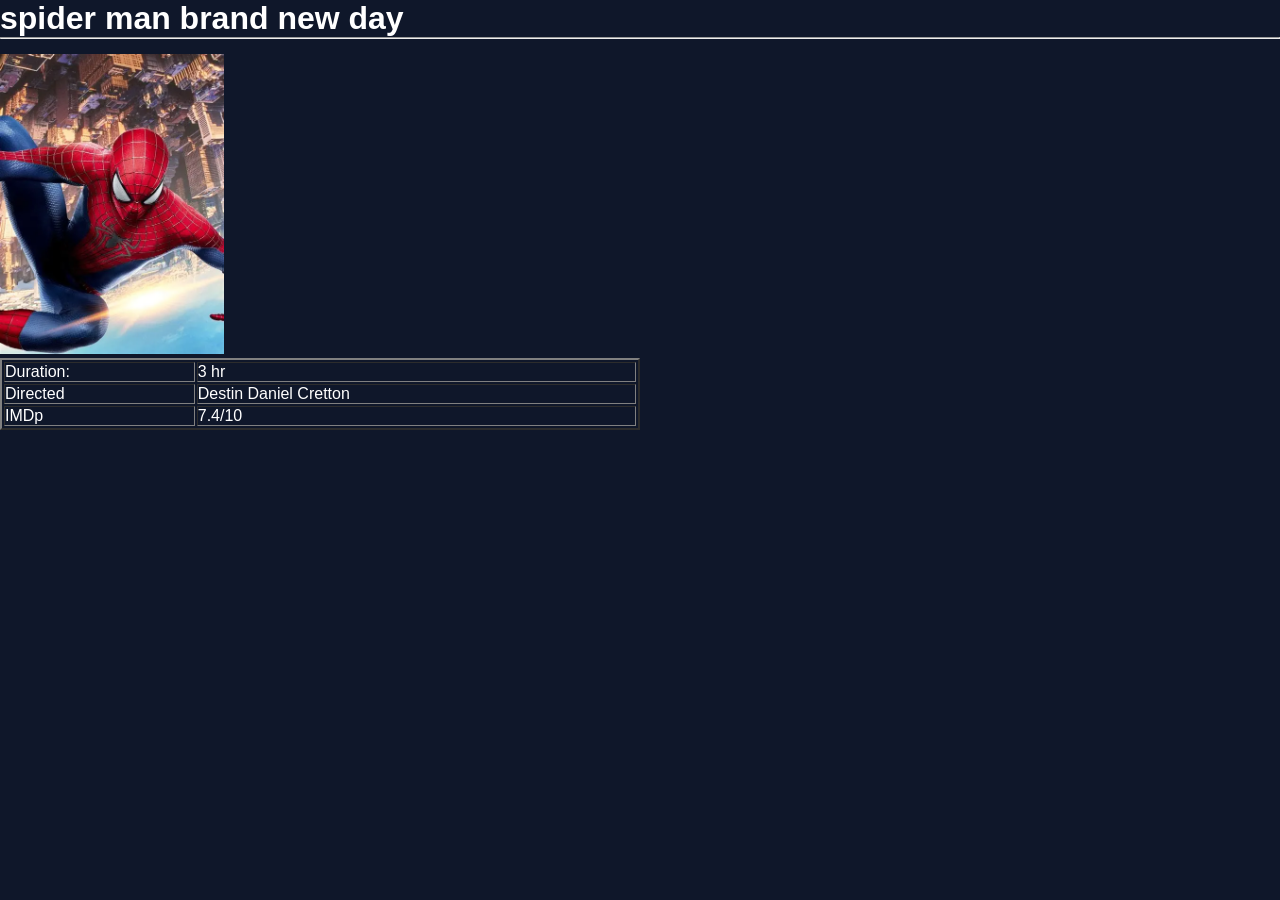
<file: movies/movie2.html>
<!DOCTYPE html>
<html lang="en">
<head>
    <meta charset="UTF-8">
    <meta name="viewport" content="width=device-width, initial-scale=1.0">
    <title>Document</title>
    <link rel="stylesheet" href="/css/style.css">
</head>
<body>
    <h1>spider man brand new day </h1>
    <hr>
    <img src="/images/portal2.png" alt="" height="300px">
    <iframe width="560" height="315" src="https://www.youtube.com/embed/8TZMtslA3UY?si=yh4BBJ0rmAF87rwa" title="YouTube video player" frameborder="0" allow="accelerometer; autoplay; clipboard-write; encrypted-media; gyroscope; picture-in-picture; web-share" referrerpolicy="strict-origin-when-cross-origin" allowfullscreen></iframe>
   
   <table border="2px" width="50%">
    <tr>
        <td>Duration:</td>
        <td>3 hr</td>

    </tr>
    <tr>
        <td>Directed</td>
        <td>Destin Daniel Cretton</td>

    </tr>
    <tr>
        <td>IMDp</td>
        <td>7.4/10</td>
    </tr>
   </table>
    
</body>
</html>
</file>
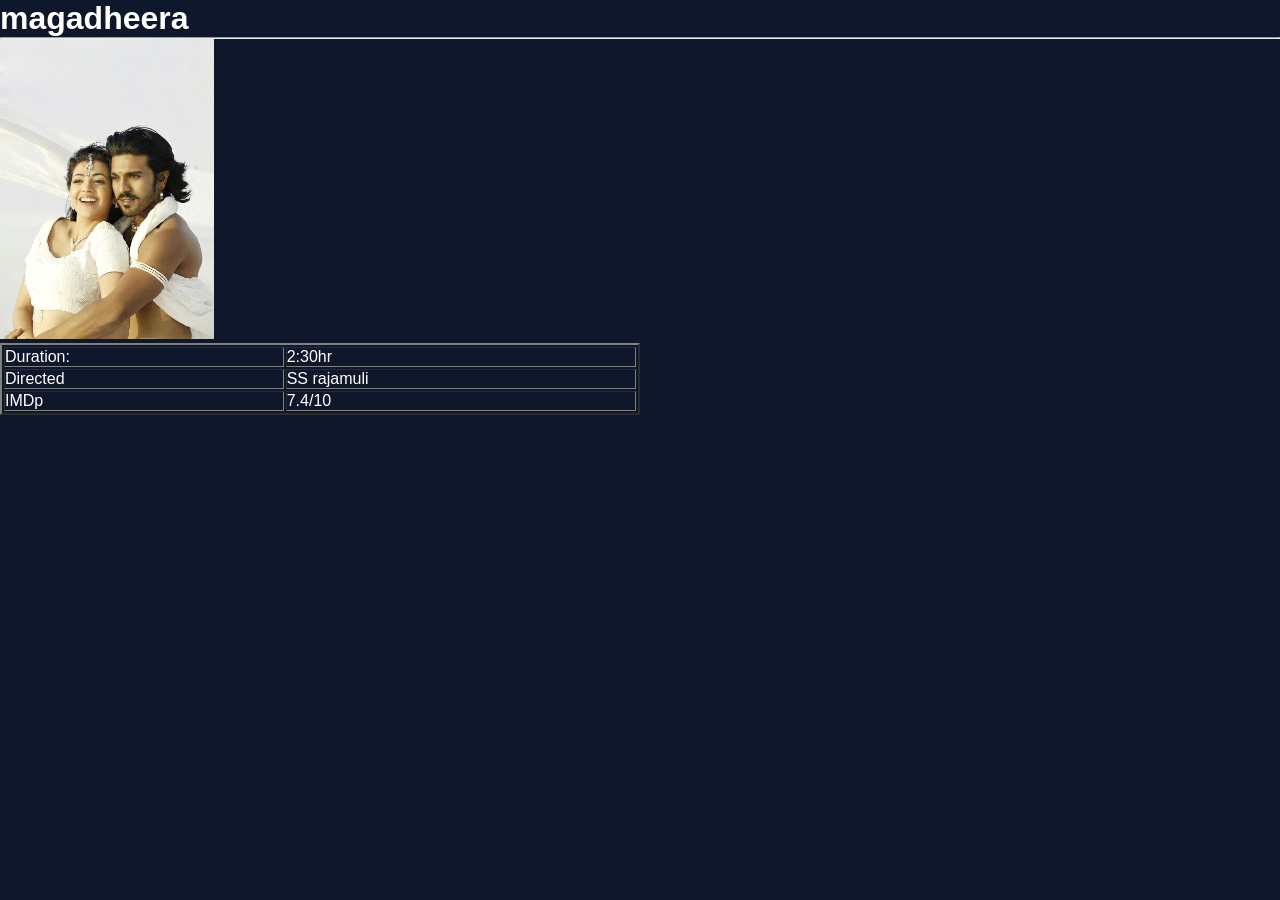
<file: movies/movie3.html>
<!DOCTYPE html>
<html lang="en">
<head>
    <meta charset="UTF-8">
    <meta name="viewport" content="width=device-width, initial-scale=1.0">
    <title>Document</title>
    <link rel="stylesheet" href="/css/style.css">
</head>
<body>
    <h1>magadheera</h1>
    <hr>
    <img src="/images/portal3.png" alt="" height="300px">
    <iframe width="560" height="300" src="https://www.youtube.com/embed/G7haVu5g-Qw?si=FoRVGrjD31k27K3n" title="YouTube video player" frameborder="0" allow="accelerometer; autoplay; clipboard-write; encrypted-media; gyroscope; picture-in-picture; web-share" referrerpolicy="strict-origin-when-cross-origin" allowfullscreen></iframe>
   
   <table border="2px" width="50%">
    <tr>
        <td>Duration:</td>
        <td>2:30hr</td>

    </tr>
    <tr>
        <td>Directed</td>
        <td>SS rajamuli</td>

    </tr>
    <tr>
        <td>IMDp</td>
        <td>7.4/10</td>
    </tr>
   </table>
    
</body>
</html>
</file>
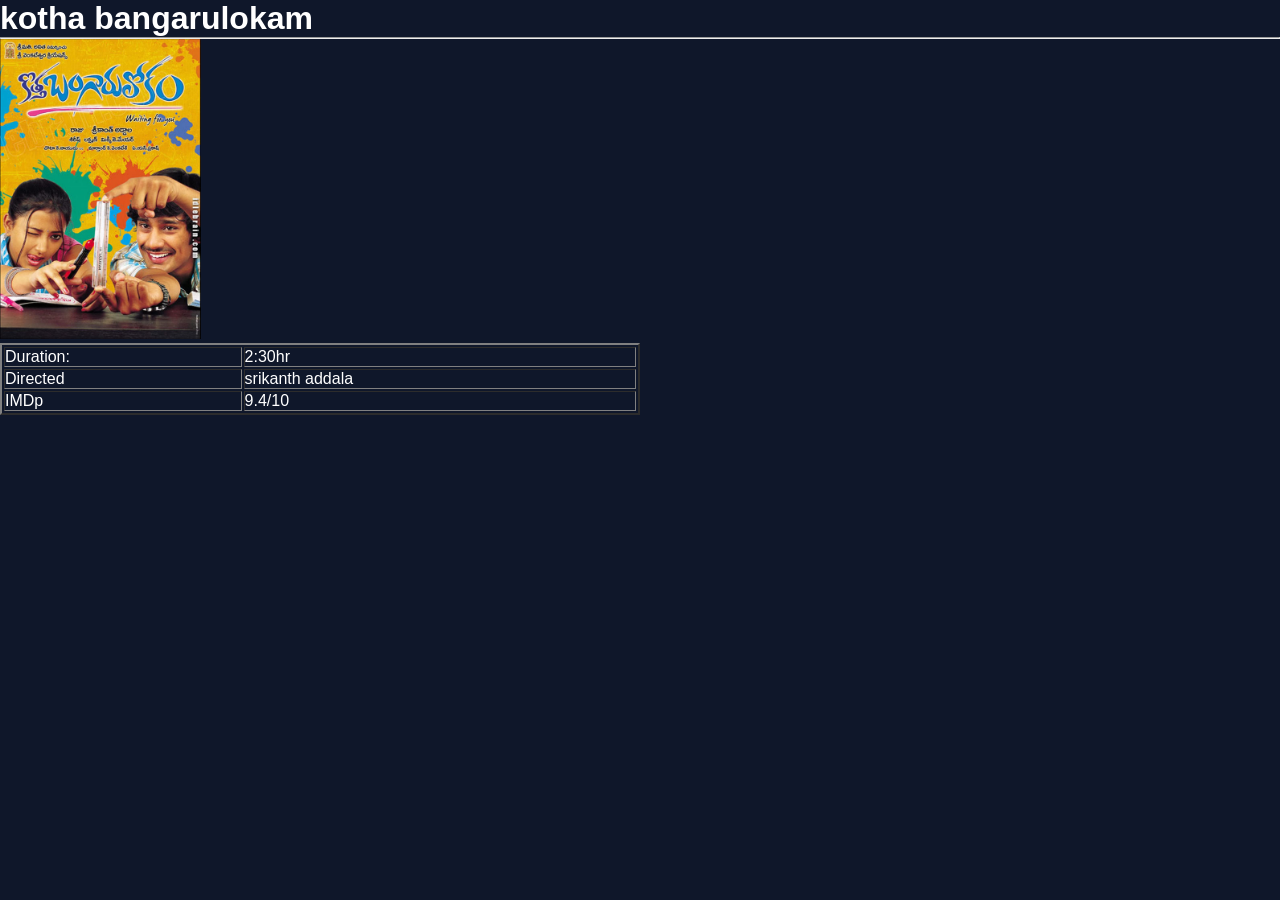
<file: movies/movie4.html>
<!DOCTYPE html>
<html lang="en">
<head>
    <meta charset="UTF-8">
    <meta name="viewport" content="width=device-width, initial-scale=1.0">
    <title>Document</title>
    <link rel="stylesheet" href="/css/style.css">
</head>
<body>
    <h1>kotha bangarulokam </h1>
    <hr>
    <img src="/images/portal5.png" alt="" height="300px">
    <iframe width="560" height="300" src="https://www.youtube.com/embed/4iZILQ6LHLY?si=Zw6sgfSygRicStdy" title="YouTube video player" frameborder="0" allow="accelerometer; autoplay; clipboard-write; encrypted-media; gyroscope; picture-in-picture; web-share" referrerpolicy="strict-origin-when-cross-origin" allowfullscreen></iframe>
   <table border="2px" width="50%">
    <tr>
        <td>Duration:</td>
        <td>2:30hr</td>

    </tr>
    <tr>
        <td>Directed</td>
        <td>srikanth addala</td>

    </tr>
    <tr>
        <td>IMDp</td>
        <td>9.4/10</td>
    </tr>
   </table>
    
</body>
</html>
</file>
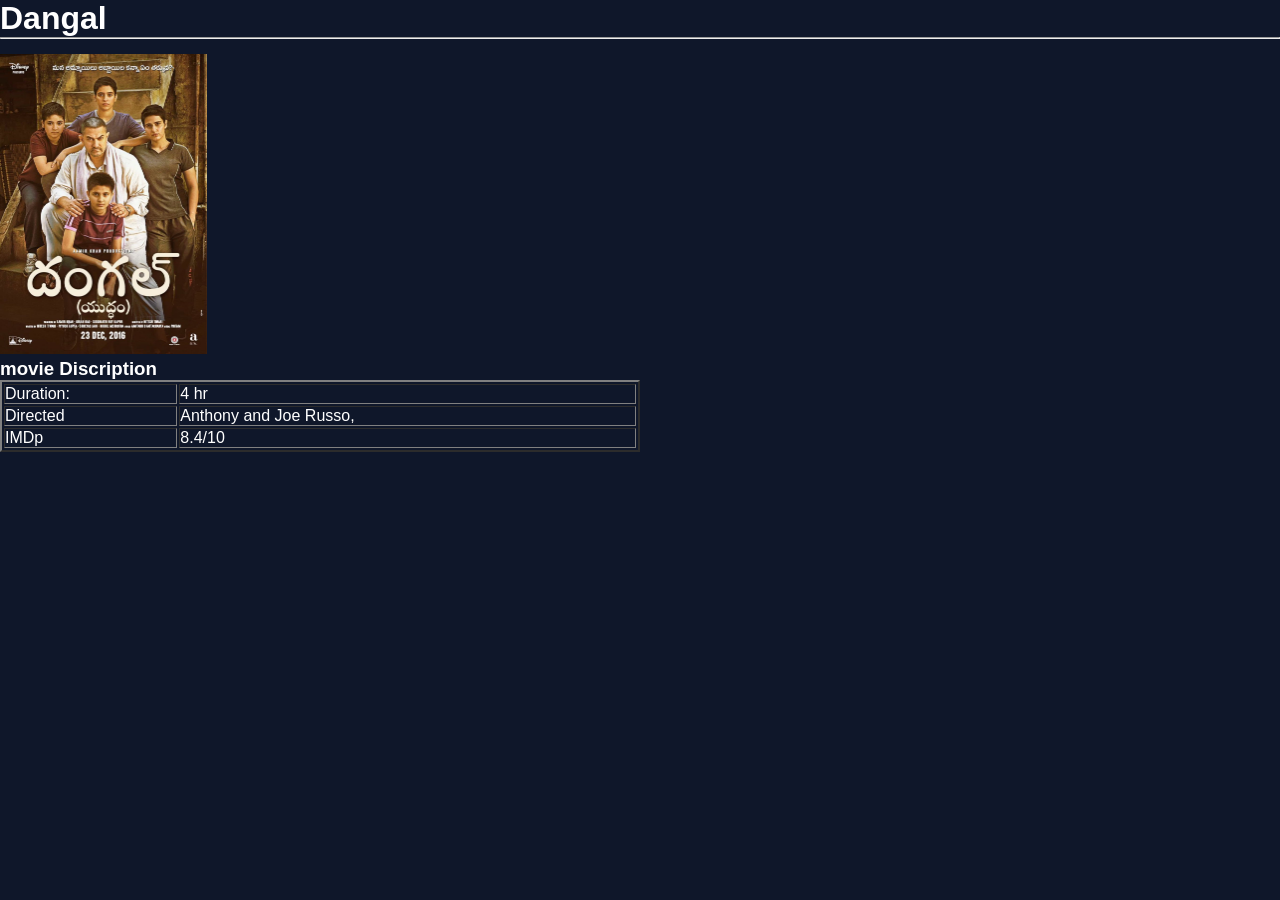
<file: movies/movie5.html>
<!DOCTYPE html>
<html lang="en">
<head>
    <meta charset="UTF-8">
    <meta name="viewport" content="width=device-width, initial-scale=1.0">
    <title>Document</title>
    <link rel="stylesheet" href="/css/style.css">
</head>
<body>
    <h1>Dangal</h1>
    <hr>
    <img src="/images/portal6.png" alt=""  height="300px">
   <iframe width="560" height="315" src="https://www.youtube.com/embed/Muxd-6_guUU?si=qykpWNTW7uJukoDI" title="YouTube video player" frameborder="0" allow="accelerometer; autoplay; clipboard-write; encrypted-media; gyroscope; picture-in-picture; web-share" referrerpolicy="strict-origin-when-cross-origin" allowfullscreen></iframe>
   <h3>movie Discription</h3>
   <table border="2px" width="50%">
    <tr>
        <td>Duration:</td>
        <td>4 hr</td>

    </tr>
    <tr>
        <td>Directed</td>
        <td>Anthony and Joe Russo,</td>

    </tr>
    <tr>
        <td>IMDp</td>
        <td>8.4/10</td>
    </tr>
   </table>
    
</body>
</html>
</file>
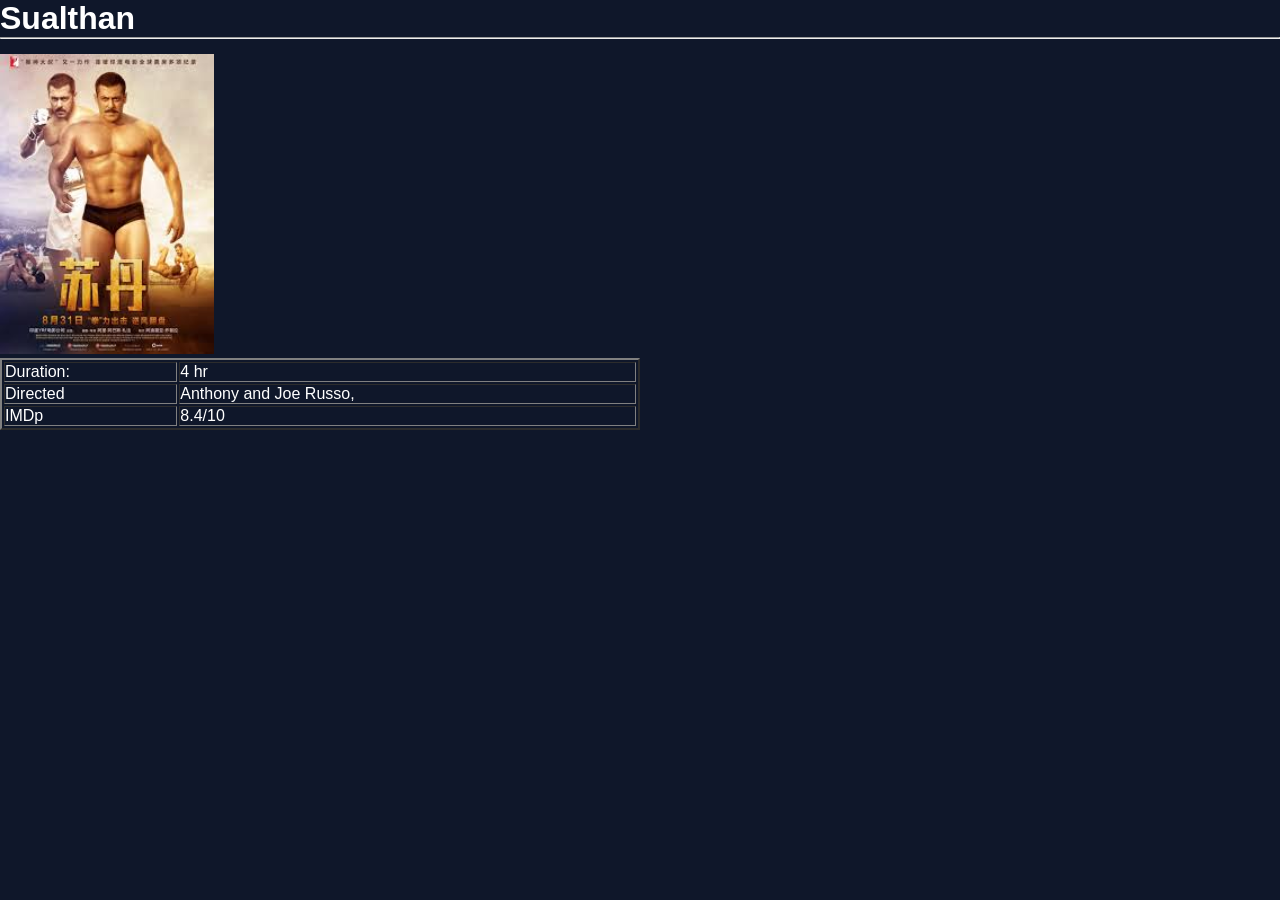
<file: movies/movie6.html>
<!DOCTYPE html>
<html lang="en">
<head>
    <meta charset="UTF-8">
    <meta name="viewport" content="width=device-width, initial-scale=1.0">
    <title>Document</title>
    <link rel="stylesheet" href="/css/style.css">
</head>
<body>
    <h1>Sualthan</h1>
    <hr>
    <img src="/images/portal7.png" alt=""  height="300px">
   <iframe width="560" height="315" src="https://www.youtube.com/embed/wPxqcq6Byq0?si=UQMTm1BiauTL8ci4" title="YouTube video player" frameborder="0" allow="accelerometer; autoplay; clipboard-write; encrypted-media; gyroscope; picture-in-picture; web-share" referrerpolicy="strict-origin-when-cross-origin" allowfullscreen></iframe>
   <table border="2px" width="50%">
    <tr>
        <td>Duration:</td>
        <td>4 hr</td>

    </tr>
    <tr>
        <td>Directed</td>
        <td>Anthony and Joe Russo,</td>

    </tr>
    <tr>
        <td>IMDp</td>
        <td>8.4/10</td>
    </tr>
   </table>
    
</body>
</html>
</file>
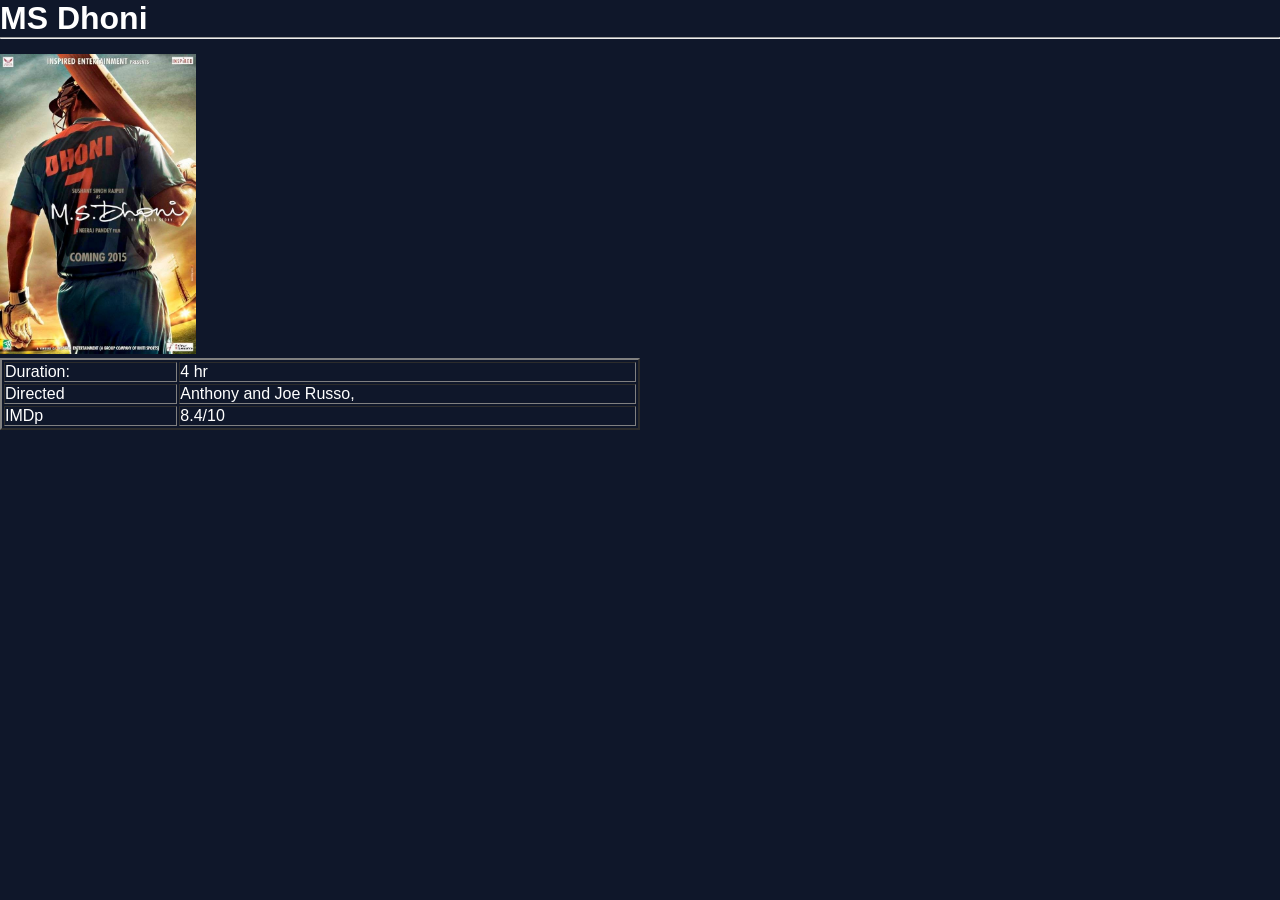
<file: movies/movie7.html>
<!DOCTYPE html>
<html lang="en">
<head>
    <meta charset="UTF-8">
    <meta name="viewport" content="width=device-width, initial-scale=1.0">
    <title>Document</title>
    <link rel="stylesheet" href="/css/style.css">
</head>
<body>
    <h1>MS Dhoni</h1>
    <hr>
    <img src="/images/portal8.png" alt=""  height="300px">
   <iframe width="560" height="315" src="https://www.youtube.com/embed/QgxvDORKzec?si=hllNXmgJ42gswLss" title="YouTube video player" frameborder="0" allow="accelerometer; autoplay; clipboard-write; encrypted-media; gyroscope; picture-in-picture; web-share" referrerpolicy="strict-origin-when-cross-origin" allowfullscreen></iframe>
   <table border="2px" width="50%">
    <tr>
        <td>Duration:</td>
        <td>4 hr</td>

    </tr>
    <tr>
        <td>Directed</td>
        <td>Anthony and Joe Russo,</td>

    </tr>
    <tr>
        <td>IMDp</td>
        <td>8.4/10</td>
    </tr>
   </table>
    
</body>
</html>
</file>
<file: css/style.css>
/* Reset */
* {
    margin: 0;
    padding: 0;
    box-sizing: border-box;
}

/* Body Styling */
body {
    font-family: Arial, sans-serif;
    background-color: #0f172a;
    color: white;
}

/* Header */
header {
    /* text-align: center; */
    display: flex;
    gap: 29%;
    padding: 20px;
    background: #020617;
    align-items: center;
}

header img {
    margin: 10px;
}

header h1 {
    font-size: 32px;
    color: #38bdf8;
}

/* Content Section */
.content {
    padding: 20px;
}

/* Marquee Images */
marquee{
      background:url(/images/land1.png);
      background-repeat: no-repeat;
      background-size: cover;
}
marquee img {
    border-radius: 10px;
    margin-right: 15px;
    transition: transform 0.3s;
}

marquee img:hover {
    transform: scale(1.05);
}

/* Latest Movies Title */
.content h1 {
    margin: 20px 0;
    color: #facc15;
}

/* Movie Posters */
.content a {
    text-decoration: none;
}

.content img {
    margin: 10px;
    border-radius: 10px;
    transition: transform 0.3s, box-shadow 0.3s;
}

.content img:hover {
    transform: scale(1.1);
    box-shadow: 0 0 15px #38bdf8;
}

/* Footer */
footer {
    text-align: center;
    padding: 15px;
    background: #020617;
    margin-top: 20px;
    color: gray;
}
</file>
